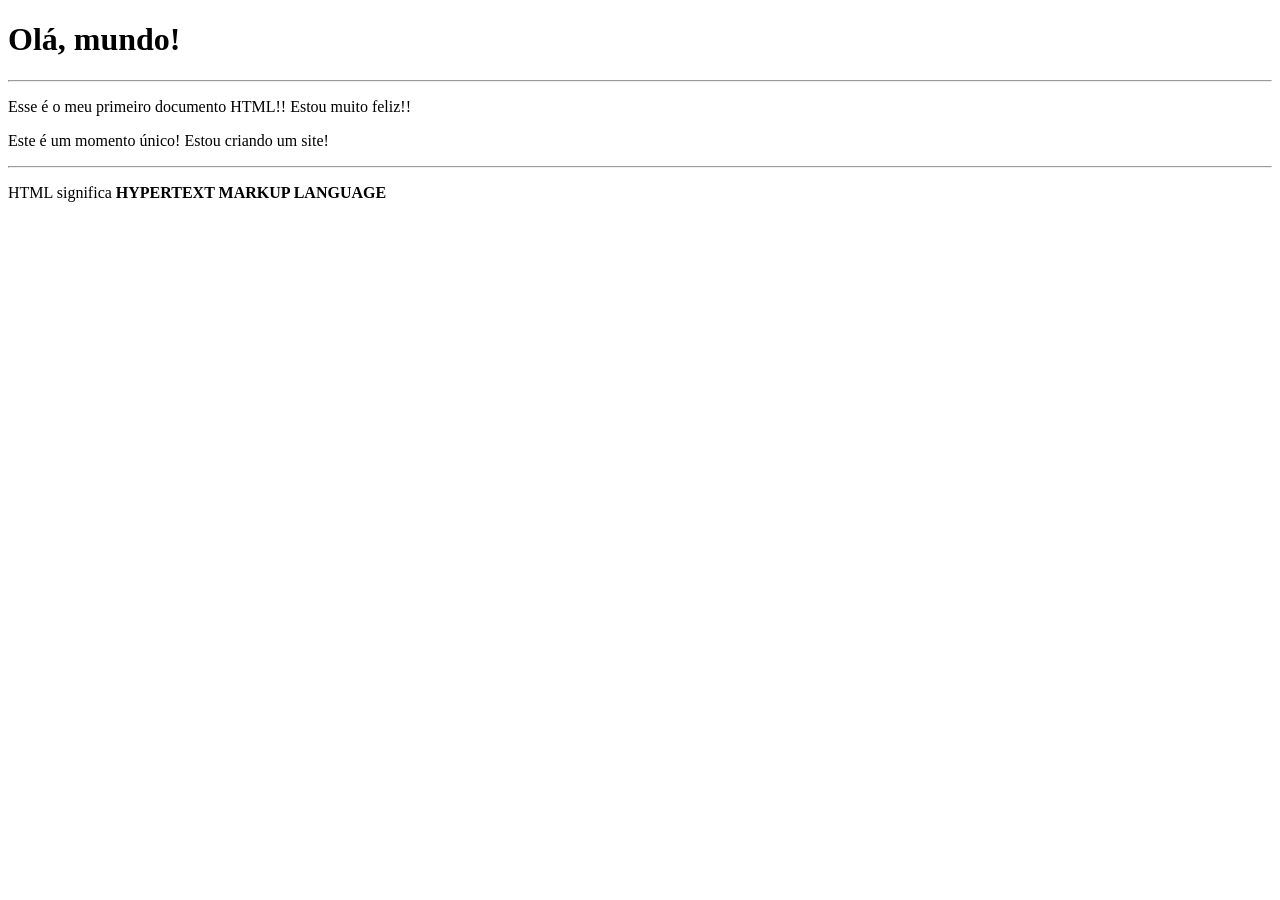
<file: exercicios_guanabara/ex001/index.html>
<!DOCTYPE html>
<html lang="pt-br">
<head>
    <meta charset="UTF-8">
    <meta name="viewport" content="width=device-width, initial-scale=1.0">
    <title>Meu primeiro exercicio</title>
</head>
<body>
    <h1>Olá, mundo!</h1>
    <hr>
    <p>Esse é o meu primeiro documento HTML!! Estou muito feliz!!</p>
    <p>Este é um momento único! Estou criando um site!</p>
    <hr>
    <p>HTML significa <b>HYPERTEXT MARKUP LANGUAGE</b></p>
</body>
</html>
</file>
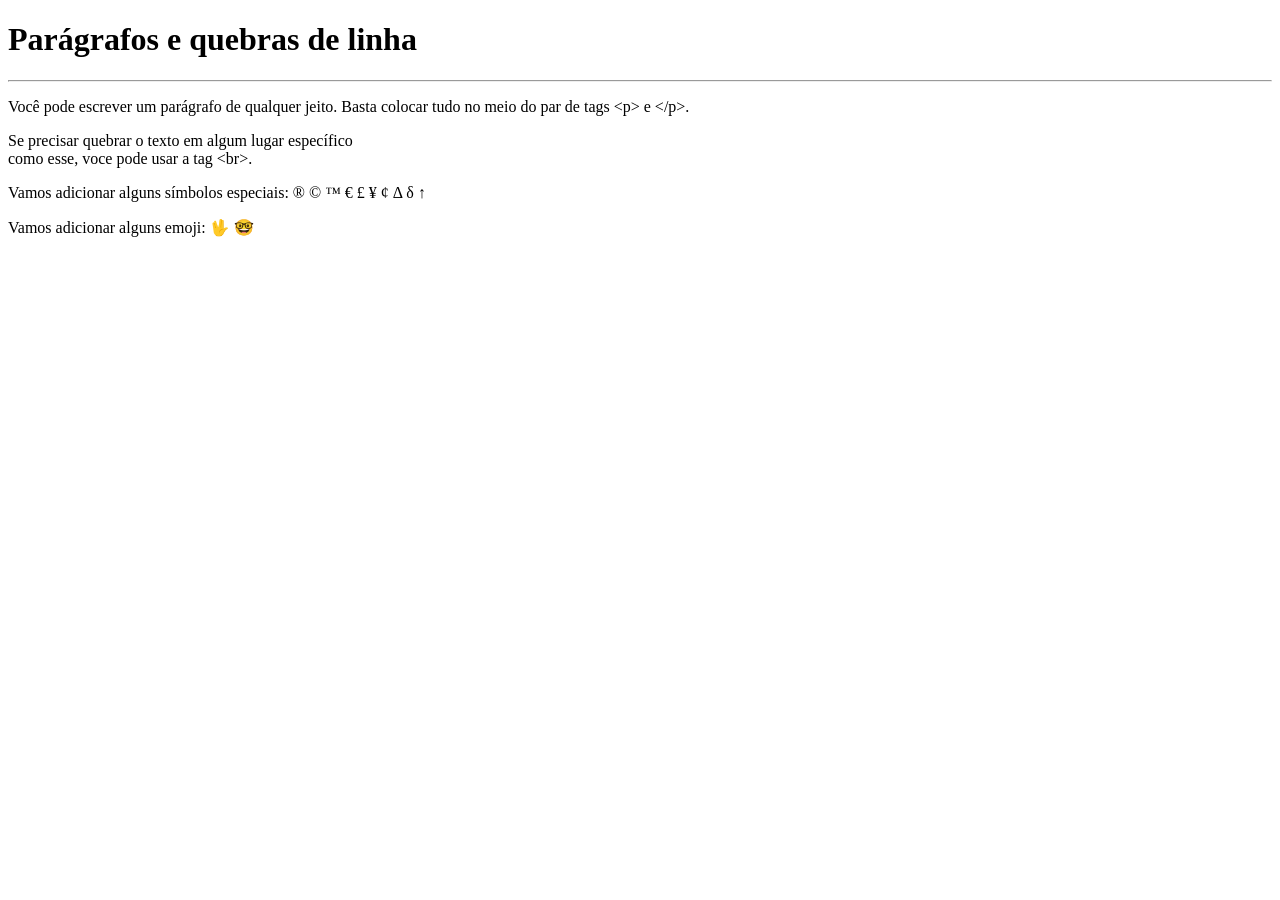
<file: exercicios_guanabara/ex002/index.html>
<!DOCTYPE html>
<html lang="pt-br">
<head>
    <meta charset="UTF-8">
    <meta name="viewport" content="width=device-width, initial-scale=1.0">
    <title>Parágrafos</title>
</head>
<body>
    <h1>Parágrafos e quebras de linha</h1>
    <hr>
    <p>Você pode escrever
        um parágrafo de 
        qualquer jeito.
        Basta colocar tudo no meio do par
        de tags &lt;p&gt; e &lt;/p&gt;.
    </p>
    <p>Se precisar quebrar
        o texto em algum lugar
        específico <br> como esse,
        voce pode usar a tag &lt;br&gt;. 
        
        <!-- LT Significa less than, gt significa greater than-->
    </p>

    <p>Vamos adicionar alguns símbolos especiais:
        &reg;       <!-- Marca registrada -->
        &copy;      <!-- Copyright -->
        &trade;     <!-- Trademark -->
        &euro;      <!-- Euro -->
        &pound;     <!-- Pound/Libra -->
        &yen;       <!-- Yene -->
        &cent;      <!-- Centavo -->
        &Delta;     <!-- Delta -->
        &delta;     <!-- delta -->
        &uarr;      <!-- Seta pra cima-->
    </p>

    <p>Vamos adicionar alguns emoji:
        &#x1F596; <!-- Emoji de Vulcan Salute -->
        &#x1F913; <!-- Emoji Nerd Face-->
    </p>
</body>
</html>
</file>
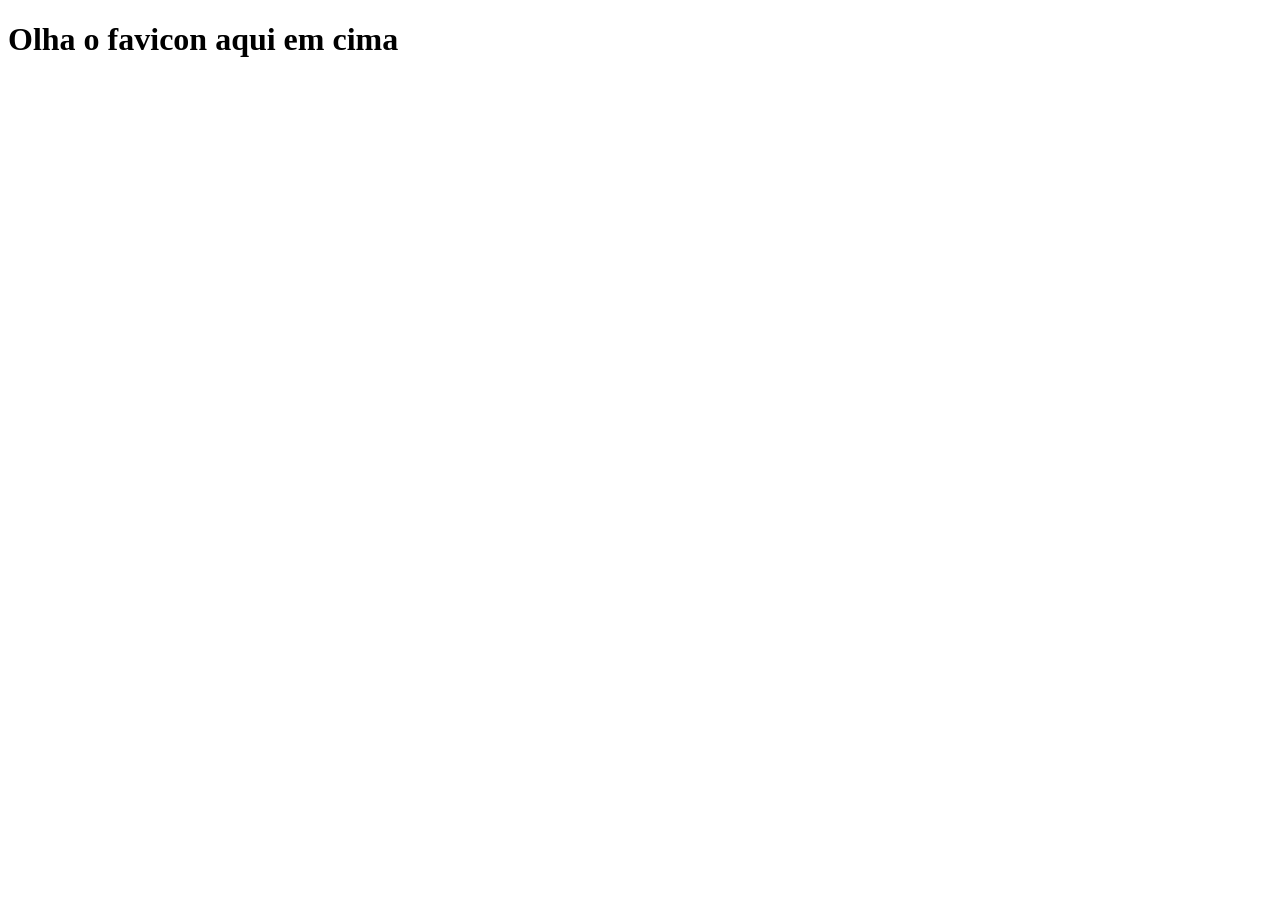
<file: exercicios_guanabara/ex004/index.html>
<!DOCTYPE html>
<html lang="pt-br">
<head>
    <meta charset="UTF-8">
    <meta name="viewport" content="width=device-width, initial-scale=1.0">

    <!-- Alterando o ícone de favorito -->
    <link rel="shortcut icon" href="imagens/icone.ico" type="image/x-icon">

    <title>Teste de Favicon</title>
</head>
<body>
    <h1>Olha o favicon aqui em cima</h1>
</body>
</html>
</file>
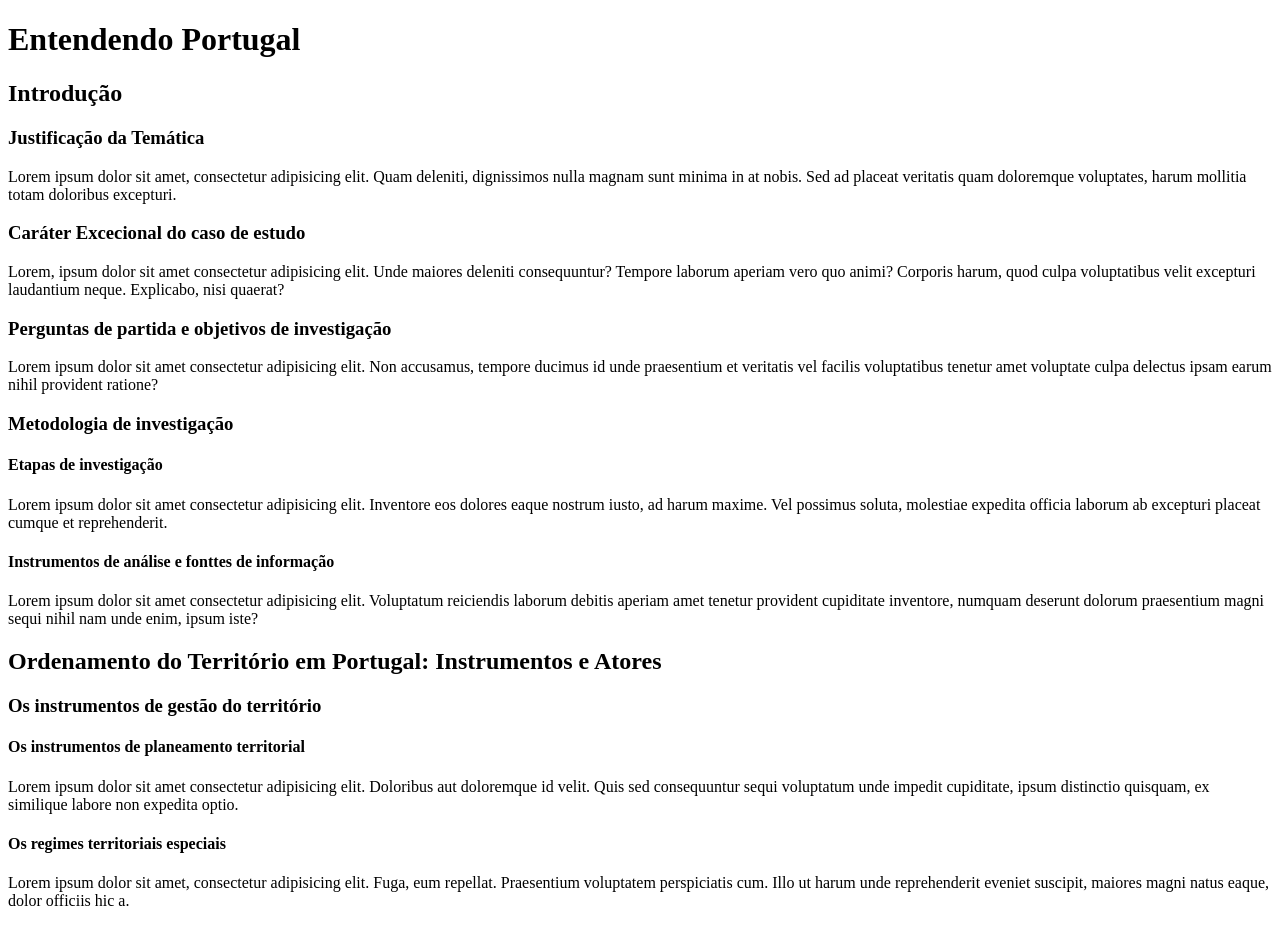
<file: exercicios_guanabara/ex006/index.html>
<!DOCTYPE html>
<html lang="pt-br">
<head>
    <meta charset="UTF-8">
    <meta name="viewport" content="width=device-width, initial-scale=1.0">
    <link rel="shortcut icon" href="favicon.ico" type="image/x-icon">
    <title>Hierarquia de Títulos</title>
</head>
<body>
    <h1>Entendendo Portugal</h1>
    <h2>Introdução</h2>
    <h3>Justificação da Temática</h3>
    <p>Lorem ipsum dolor sit amet, consectetur adipisicing elit. Quam deleniti, dignissimos nulla magnam sunt minima in at nobis. Sed ad placeat veritatis quam doloremque voluptates, harum mollitia totam doloribus excepturi.</p>
    <h3>Caráter Excecional do caso de estudo</h3>
    <p>Lorem, ipsum dolor sit amet consectetur adipisicing elit. Unde maiores deleniti consequuntur? Tempore laborum aperiam vero quo animi? Corporis harum, quod culpa voluptatibus velit excepturi laudantium neque. Explicabo, nisi quaerat?</p>
    <h3>Perguntas de partida e objetivos de investigação</h3>
    <p>Lorem ipsum dolor sit amet consectetur adipisicing elit. Non accusamus, tempore ducimus id unde praesentium et veritatis vel facilis voluptatibus tenetur amet voluptate culpa delectus ipsam earum nihil provident ratione?</p>
    <h3>Metodologia de investigação</h3>
    <h4>Etapas de investigação</h4>
    <p>Lorem ipsum dolor sit amet consectetur adipisicing elit. Inventore eos dolores eaque nostrum iusto, ad harum maxime. Vel possimus soluta, molestiae expedita officia laborum ab excepturi placeat cumque et reprehenderit.</p>
    <h4>Instrumentos de análise e fonttes de informação</h4>
    <p>Lorem ipsum dolor sit amet consectetur adipisicing elit. Voluptatum reiciendis laborum debitis aperiam amet tenetur provident cupiditate inventore, numquam deserunt dolorum praesentium magni sequi nihil nam unde enim, ipsum iste?</p>

    <h2>Ordenamento do Território em Portugal: Instrumentos e Atores</h2>
    <h3>Os instrumentos de gestão do território</h3>
    <h4>Os instrumentos de planeamento territorial</h4>
    <p>Lorem ipsum dolor sit amet consectetur adipisicing elit. Doloribus aut doloremque id velit. Quis sed consequuntur sequi voluptatum unde impedit cupiditate, ipsum distinctio quisquam, ex similique labore non expedita optio.</p>
    <h4>Os regimes territoriais especiais</h4>
    <p>Lorem ipsum dolor sit amet, consectetur adipisicing elit. Fuga, eum repellat. Praesentium voluptatem perspiciatis cum. Illo ut harum unde reprehenderit eveniet suscipit, maiores magni natus eaque, dolor officiis hic a.</p>
</body>
</html>
</file>
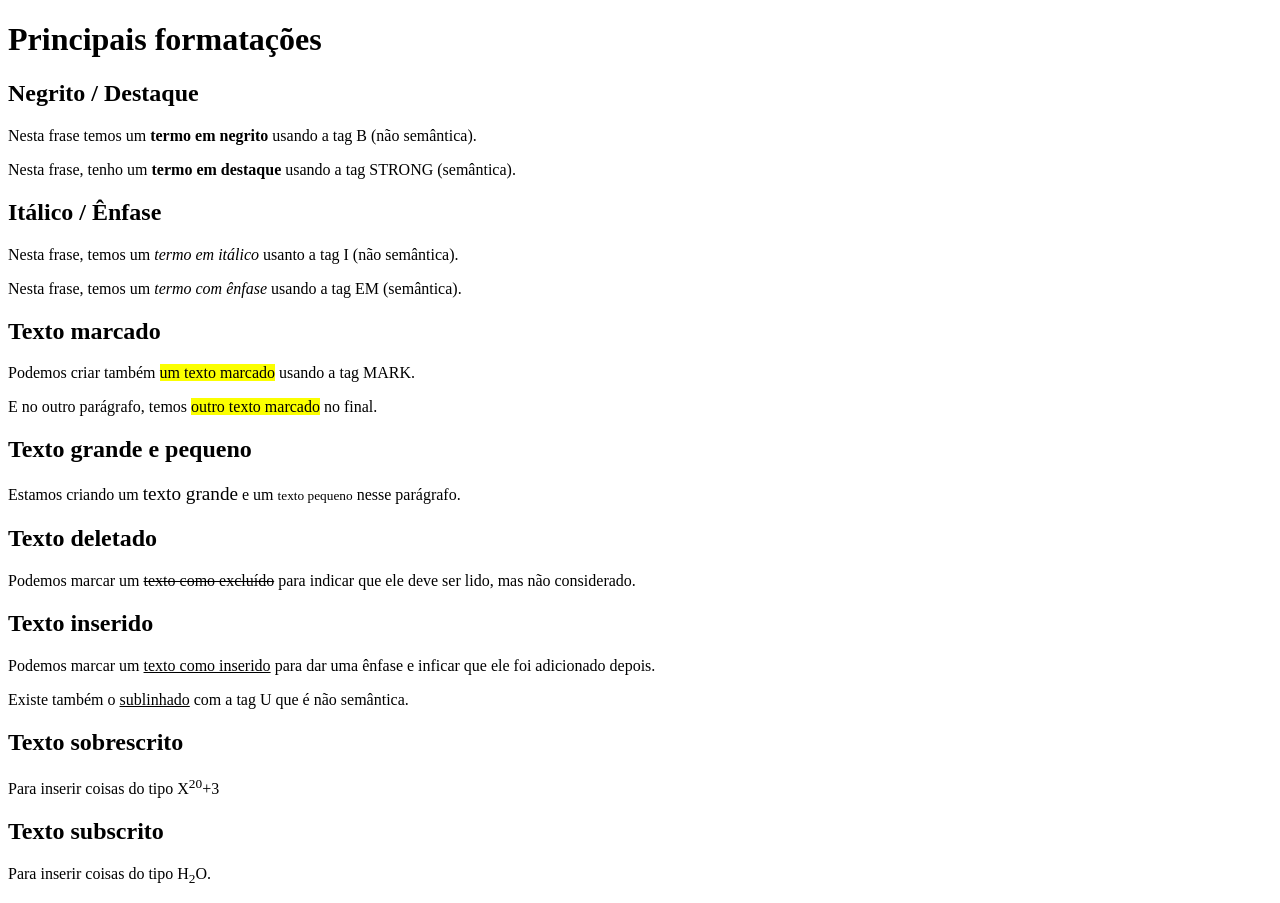
<file: exercicios_guanabara/ex008/index.html>
<!DOCTYPE html>
<html lang="pt-br">
<head>
    <meta charset="UTF-8">
    <meta name="viewport" content="width=device-width, initial-scale=1.0">
    <title>Formatação de Textos</title>

    <style>
        mark {
            background-color: rgb(251, 255, 0);
        }
    </style>
</head>
<body>
    <h1>Principais formatações</h1>
    <h2>Negrito / Destaque</h2>
    
    <!-- Frase sem semântica. -->
    <p>Nesta frase temos um <b>termo em negrito</b> usando a tag B (não semântica).</p>

    <!-- Frase com semântica. -->
    <p>Nesta frase, tenho um <strong>termo em destaque</strong> usando a tag STRONG (semântica).</p>

    <h2>Itálico / Ênfase</h2>
    <p>Nesta frase, temos um <i>termo em itálico</i> usanto a tag I (não semântica).</p>

    <p>Nesta frase, temos um <em>termo com ênfase</em> usando a tag EM (semântica).</p>

    <h2>Texto marcado</h2>
    <p>Podemos criar também <mark>um texto marcado</mark> usando a tag MARK.</p>
    <p>E no outro parágrafo, temos <mark>outro texto marcado</mark> no final.</p>

    <h2>Texto grande e pequeno</h2>
    <p>Estamos criando um <big>texto grande</big> e um <small>texto pequeno</small> nesse parágrafo.</p>

    <h2>Texto deletado</h2>
    <p>Podemos marcar um <del>texto como excluído</del> para indicar que ele deve ser lido, mas não considerado.</p>

    <h2>Texto inserido</h2>
    <!-- Esse texto possui sentido/semântica. -->
    <p>Podemos marcar um <ins>texto como inserido</ins> para dar uma ênfase e inficar que ele foi adicionado depois.</p>

    <!-- Esse texto não possui sentido/semântica, apenas forma. -->
    <p>Existe também o <u>sublinhado</u> com a tag U que é não semântica.</p>

    <h2>Texto sobrescrito</h2>
    <p>Para inserir coisas do tipo X<sup>20</sup>+3</p>

    <h2>Texto subscrito</h2>
    <p>Para inserir coisas do tipo H<sub>2</sub>O.</p>

</body>
</html>
</file>
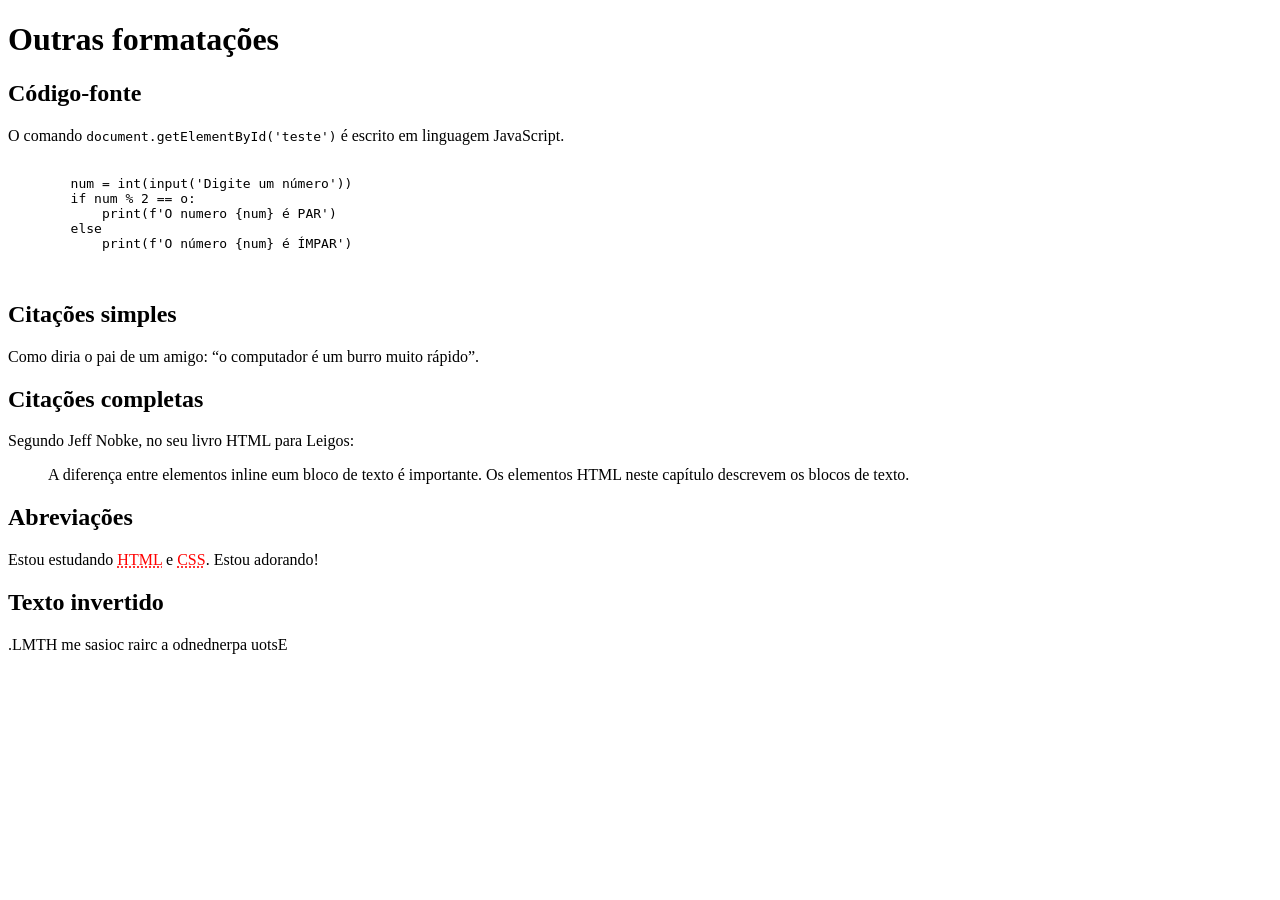
<file: exercicios_guanabara/ex008b/index.html>
<!DOCTYPE html>
<html lang="pt-br">
<head>
    <meta charset="UTF-8">
    <meta name="viewport" content="width=device-width, initial-scale=1.0">
    <title>Outras Formatações</title>

    <style>
        abbr {
            color: red;
        }
    </style>
</head>
<body>
    <h1>Outras formatações</h1>
    <h2>Código-fonte</h2>
    <p>O comando <code>document.getElementById('teste')</code> é escrito em linguagem JavaScript.</p>

    <pre>
            <code>
        num = int(input('Digite um número'))
        if num % 2 == o:
            print(f'O numero {num} é PAR')
        else
            print(f'O número {num} é ÍMPAR')
            </code>
    </pre>

    <h2>Citações simples</h2>
    <p>Como diria o pai de um amigo: <q>o computador é um burro muito rápido</q>.</p>

    <h2>Citações completas</h2>
    <p>Segundo Jeff Nobke, no seu livro HTML para Leigos:</p>
    <blockquote cite="https://www.google.com.br/books/edition/HTML_XHTML_and_CSS_All_In_One_For_Dummie/-LdlRI0fT_UC?hl=pt-BR&gbpv=1&dq=HTML&pg=PA123&printsec=frontcover">
        A diferença entre elementos inline eum bloco de texto é importante. Os elementos HTML neste capítulo descrevem os blocos de texto.
    </blockquote>

    <h2>Abreviações</h2>
    <p>Estou estudando <abbr title="HyperText Markup Language">HTML</abbr> e <abbr title="Cascading Style Sheets">CSS</abbr>. Estou adorando!</p>

    <h2>Texto invertido</h2>
    <p><bdo dir="rtl">Estou aprendendo a criar coisas em HTML.</bdo></p>
</body>
</html>
</file>
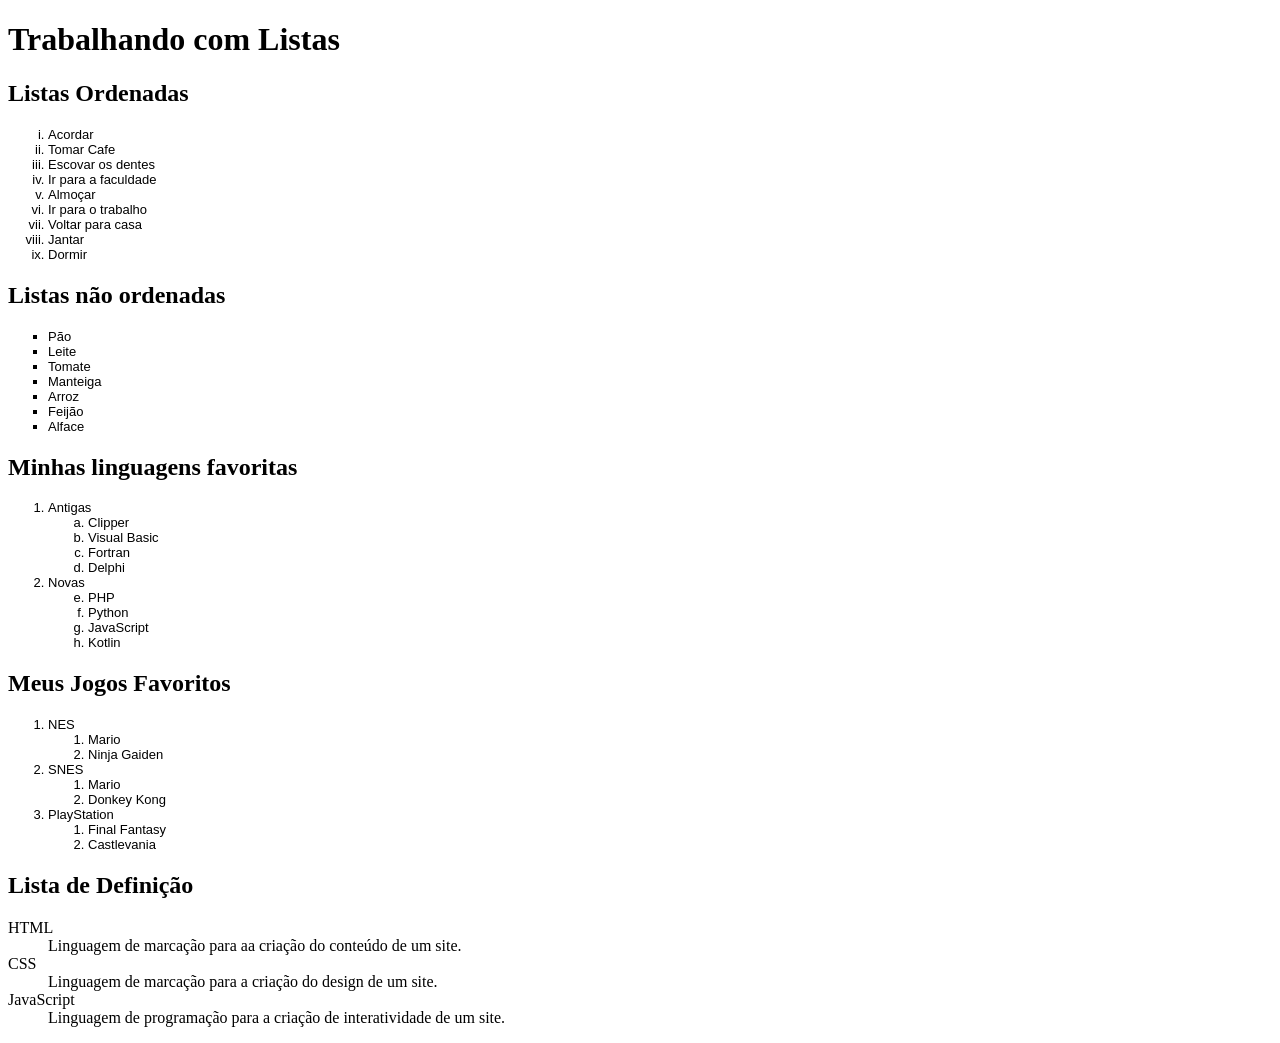
<file: exercicios_guanabara/ex009/index.html>
<!DOCTYPE html>
<html lang="pt-br">
<head>
    <meta charset="UTF-8">
    <meta name="viewport" content="width=device-width, initial-scale=1.0">
    <title>Listas</title>

    <style>
        li {
            font-family: 'Lucida Sans', 'Lucida Sans Regular', 'Lucida Grande', 'Lucida Sans Unicode', Geneva, Verdana, sans-serif;
            font-size: small;
        }
    </style>
</head>
<body>
    <h1>Trabalhando com Listas</h1>
    <h2>Listas Ordenadas</h2>

    <ol type="i">
        <li>Acordar</li>
        <li>Tomar Cafe</li>
        <li>Escovar os dentes</li>
        <li>Ir para a faculdade</li>
        <li>Almoçar</li>
        <li>Ir para o trabalho</li>
        <li>Voltar para casa</li>
        <li>Jantar</li>
        <li>Dormir</li>
    </ol>

    <h2>Listas não ordenadas</h2>
    <ul type="square">
        <li>Pão</li>
        <li>Leite</li>
        <li>Tomate</li>
        <li>Manteiga</li>
        <li>Arroz</li>
        <li>Feijão</li>
        <li>Alface</li>
    </ul>

    <h2>Minhas linguagens favoritas</h2>
    <ol>
        <li>Antigas</li>
            <ol type="a">
                <li>Clipper</li>
                <li>Visual Basic</li>
                <li>Fortran</li>
                <li>Delphi</li>
            </ol>
        <li>Novas</li>
            <ol type="a" start="5">
                <li>PHP</li>
                <li>Python</li>
                <li>JavaScript</li>
                <li>Kotlin</li>
            </ol>
    </ol>

    <h2>Meus Jogos Favoritos</h2>
    <ol>
        <li>NES</li>
            <ol>
                <li>Mario</li>
                <li>Ninja Gaiden</li>
            </ol>
        <li>SNES</li>
            <ol>
                <li>Mario</li>
                <li>Donkey Kong</li>
            </ol>
        <li>PlayStation</li>
            <ol>
                <li>Final Fantasy</li>
                <li>Castlevania</li>
            </ol>
    </ol>

    <h2>Lista de Definição</h2>
    <dl>
        <dt>HTML</dt>
        <dd>Linguagem de marcação para aa criação do conteúdo de um site.</dd>

        <dt>CSS</dt>
        <dd>Linguagem de marcação para a criação do design de um site.</dd>

        <dt>JavaScript</dt>
        <dd>Linguagem de programação para a criação de interatividade de um site.</dd>
    </dl>
</body>
</html>
</file>
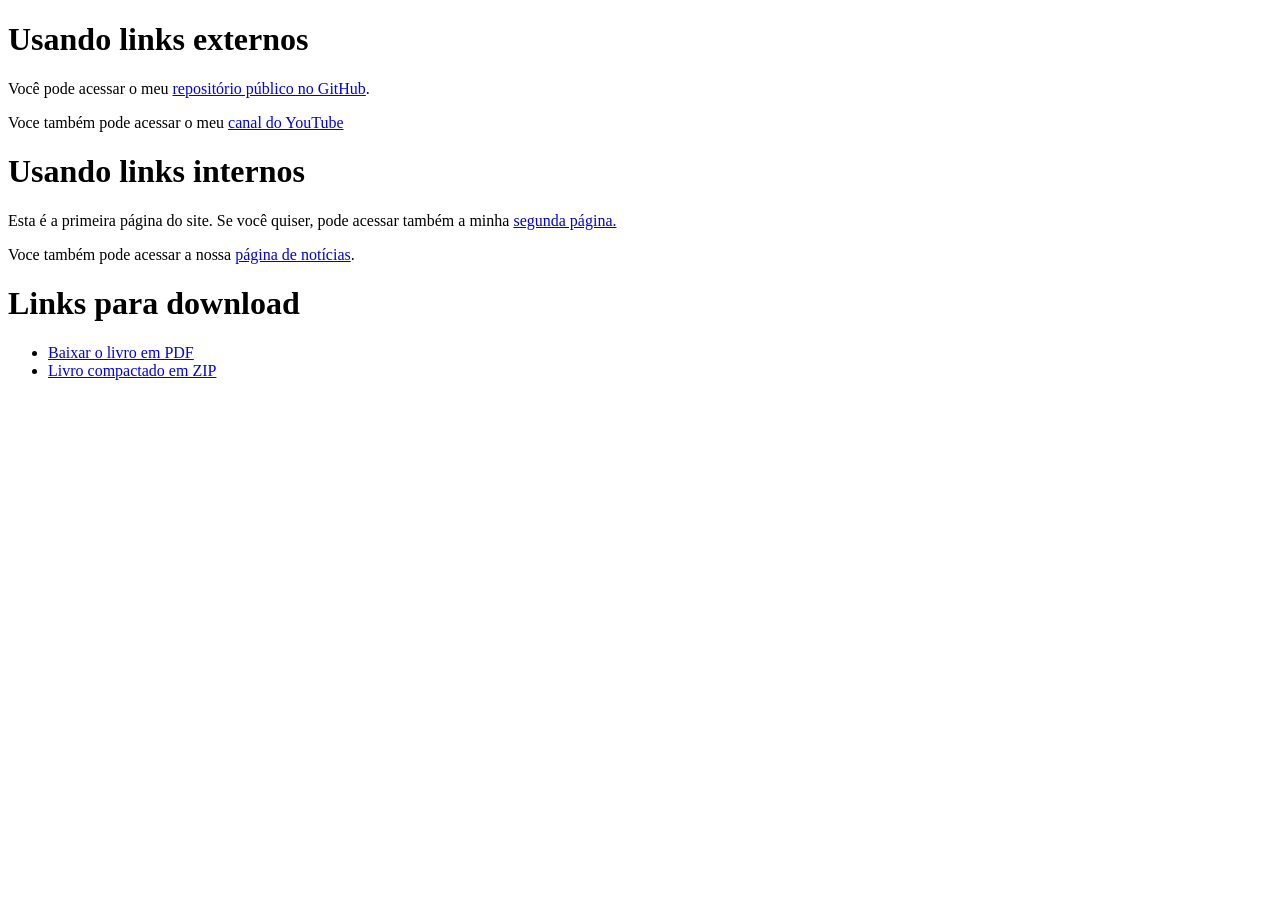
<file: exercicios_guanabara/ex010/index.html>
<!DOCTYPE html>
<html lang="pt-br">

<head>
    <meta charset="UTF-8">
    <meta name="viewport" content="width=device-width, initial-scale=1.0">
    <title>Trabalhando com Links</title>
</head>

<body>
    <h1>Usando links externos</h1>
    <p>Você pode acessar o meu <a href="https://github.com/edisoncake" target="_blank" rel="external">repositório
            público no GitHub</a>.</p>
    <p>Voce também pode acessar o meu <a href="https://youtube.com/cakedancebr" target="_blank" rel="external">canal do
            YouTube</a></p>

    <h1>Usando links internos</h1>
    <p>Esta é a primeira página do site. Se você quiser, pode acessar também a minha <a href="pag002.html" rel="next"
            target="_self">segunda página.</a></p>

    <p>Voce também pode acessar a nossa <a href="noticias/pag003.html" rel="next">página de notícias</a>.</p>

    <h1>Links para download</h1>
    <ul>
        <li><a href="livro/meulivro.pdf" download="meulivro.pdf" type="application/pdf">Baixar o livro em PDF</a></li>
        <li><a href="livro/meulivro.zip" download="meulivro.zip" type="application/zip">Livro compactado em ZIP</a></li>
    </ul>
</body>

</html>
</file>
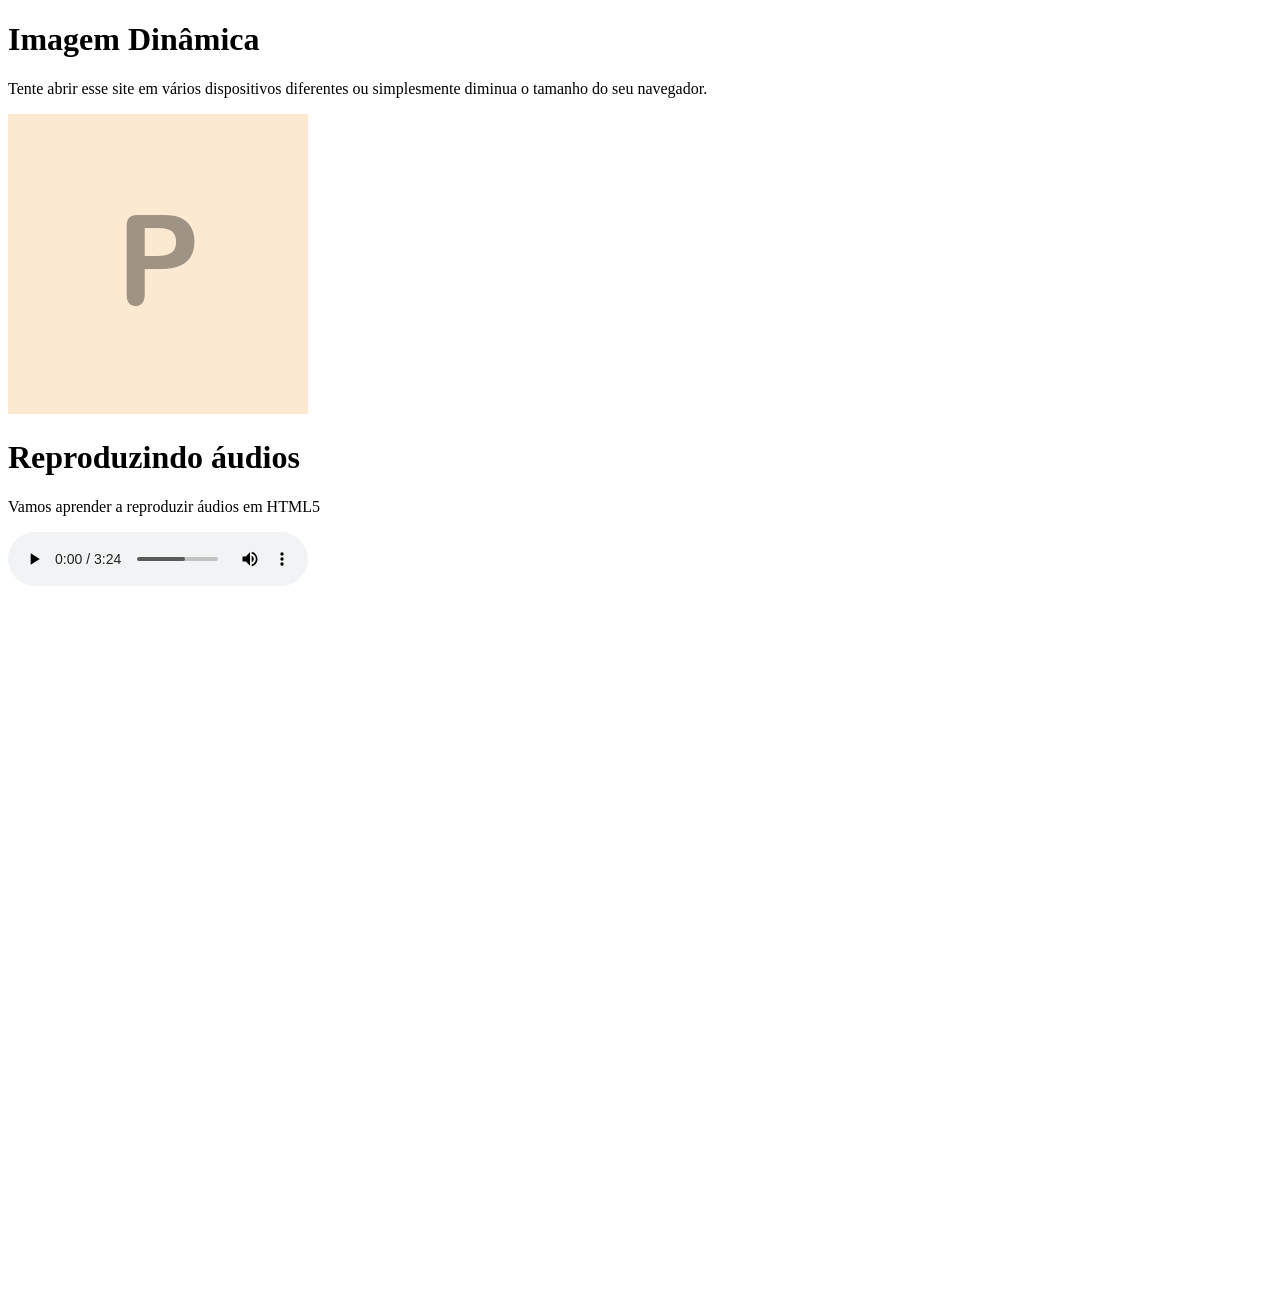
<file: exercicios_guanabara/ex011/index.html>
<!DOCTYPE html>
<html lang="pt-br">

<head>
    <meta charset="UTF-8">
    <meta name="viewport" content="width=device-width, initial-scale=1.0">
    <title> Mídias em HTML5 </title>
</head>

<body>
    <h1>Imagem Dinâmica</h1>
    <p>Tente abrir esse site em vários dispositivos diferentes ou simplesmente diminua o tamanho do seu navegador.</p>

    <picture>
        <source media="(max-width: 750px)" srcset="imagens/foto-p.png" type="image/png">
        <source media="(max-width: 1050px)" srcset="imagens/foto-m.png" type="image/png">
        <img src="imagens/foto-g.png" alt="Foto flexível">
    </picture>

    <h1>Reproduzindo áudios</h1>
    <p>Vamos aprender a reproduzir áudios em HTML5</p>

    <audio preload="metadata" autoplay controls loop>
        <source src="midia/nice-for-what.mp3" type="audio/mpeg">
    </audio>
</body>

</html>
</file>
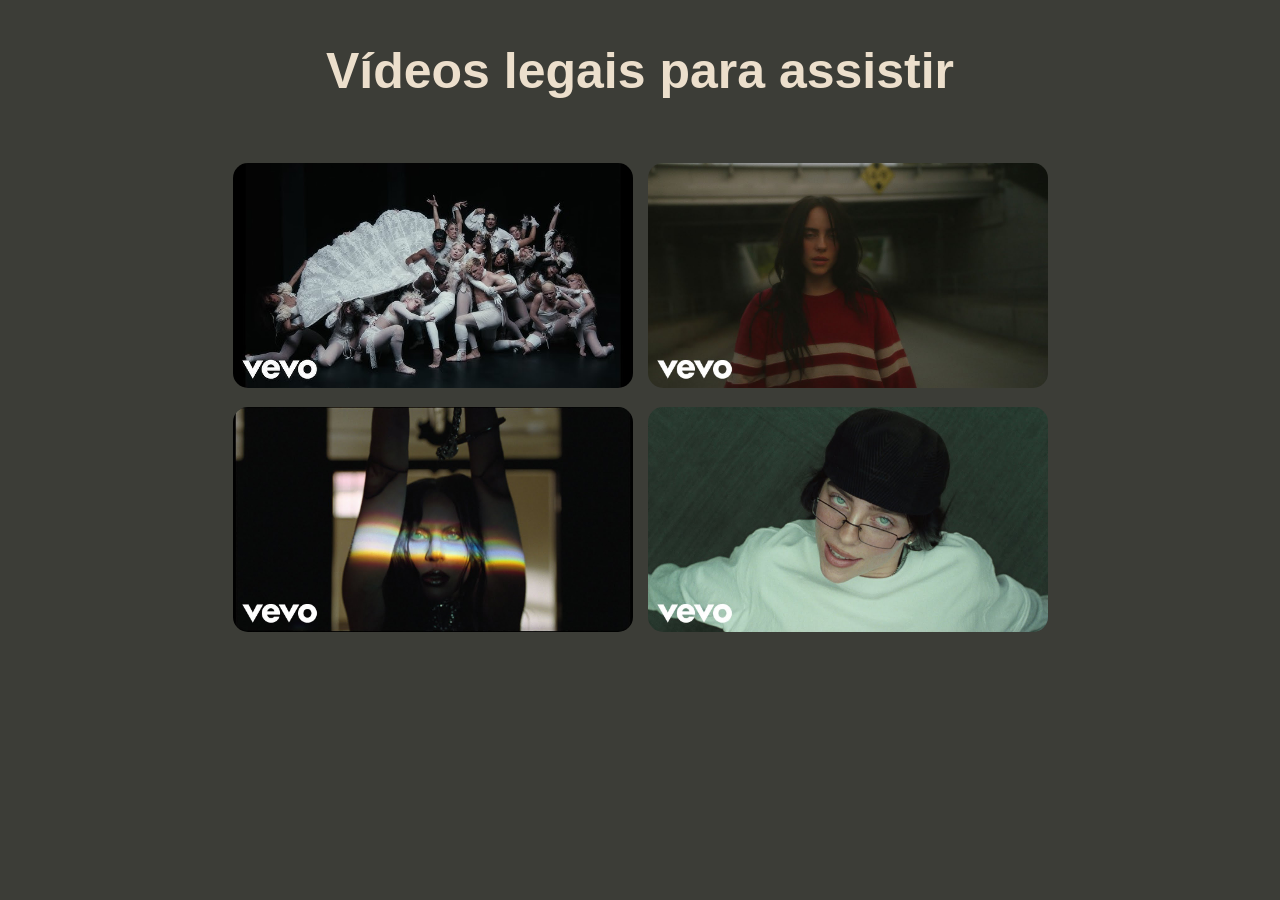
<file: exercicios_guanabara/ex012 - desafio guanabara/index.html>
<!DOCTYPE html>
<html lang="pt-br">

<head>
    <link rel="stylesheet" href="styles.css">

    <meta charset="UTF-8">
    <meta name="viewport" content="width=device-width, initial-scale=1.0">
    <title>Vídeos Legais Para Assistir</title>
</head>

<body>

    <h1>Vídeos legais para assistir</h1>

    <div class="container">
        <!-- Video 1-->
        <a href="abracadabra.html">
            <img src="imagens/thumb-abracadabra.jpg" alt="Abracadabra">
        </a>

        <!-- Video 2-->
        <a href="chihiro.html">
            <img src="imagens/thumb-chihiro.jpg" alt="Chihiro">
        </a>

        <!-- Video 3-->
        <a href="disease.html">
            <img src="imagens/thumb-disease.jpg" alt="Disease">
        </a>

        <!-- Video 4-->
        <a href="birds.html">
            <img src="imagens/thumb-birds.jpg" alt="Birds Of a Feather">
        </a>
    </div>
</body>

</html>
</file>
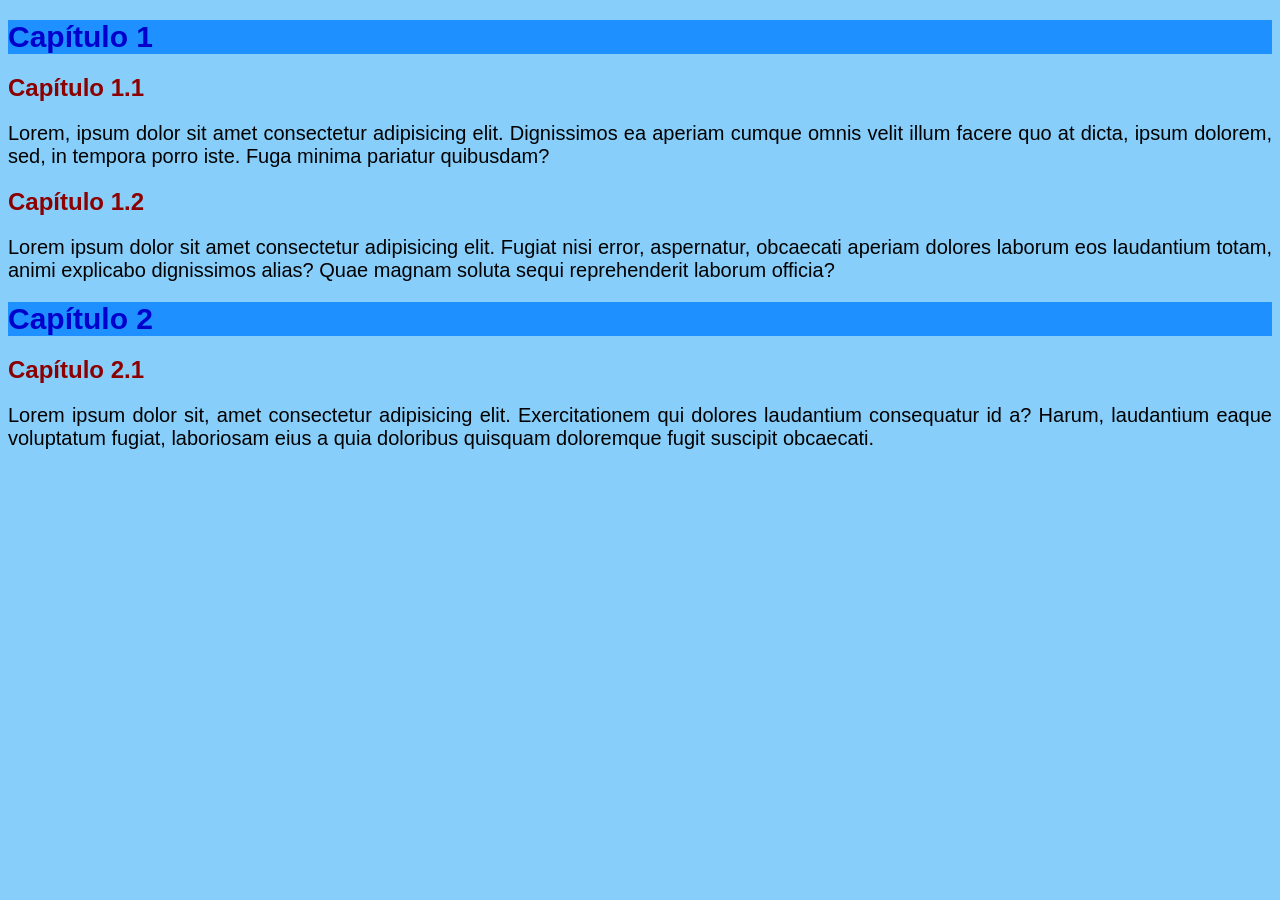
<file: exercicios_guanabara/ex013/index.html>
<!DOCTYPE html>
<html lang="pt-br">

<head>
    <meta charset="UTF-8">
    <meta name="viewport" content="width=device-width, initial-scale=1.0">
    <title>Estilos Inline</title>
</head>

<body style="background-color: lightskyblue; font-family: Arial, Helvetica, sans-serif ; font-size: 20px;">
    <h1 style="color: mediumblue; background-color: dodgerblue; font-size: 1.5em;">Capítulo 1</h1>
    <h2 style="color: darkred; font-size: 1.2em;">Capítulo 1.1</h2>
    <p style="text-align: justify;">Lorem, ipsum dolor sit amet consectetur adipisicing elit. Dignissimos ea aperiam
        cumque omnis velit illum facere
        quo at dicta, ipsum dolorem, sed, in tempora porro iste. Fuga minima pariatur quibusdam?</p>
    <h2 style="color: darkred; font-size: 1.2em;">Capítulo 1.2</h2>
    <p style="text-align: justify;">Lorem ipsum dolor sit amet consectetur adipisicing elit. Fugiat nisi error,
        aspernatur, obcaecati aperiam dolores
        laborum eos laudantium totam, animi explicabo dignissimos alias? Quae magnam soluta sequi reprehenderit laborum
        officia?</p>

    <h1 style="color: mediumblue; background-color: dodgerblue; font-size: 1.5em;">Capítulo 2</h1>
    <h2 style="color: darkred; font-size: 1.2em;">Capítulo 2.1</h2>
    <p style="text-align: justify;">Lorem ipsum dolor sit, amet consectetur adipisicing elit. Exercitationem qui dolores
        laudantium consequatur id a?
        Harum, laudantium eaque voluptatum fugiat, laboriosam eius a quia doloribus quisquam doloremque fugit suscipit
        obcaecati.</p>
</body>

</html>
</file>
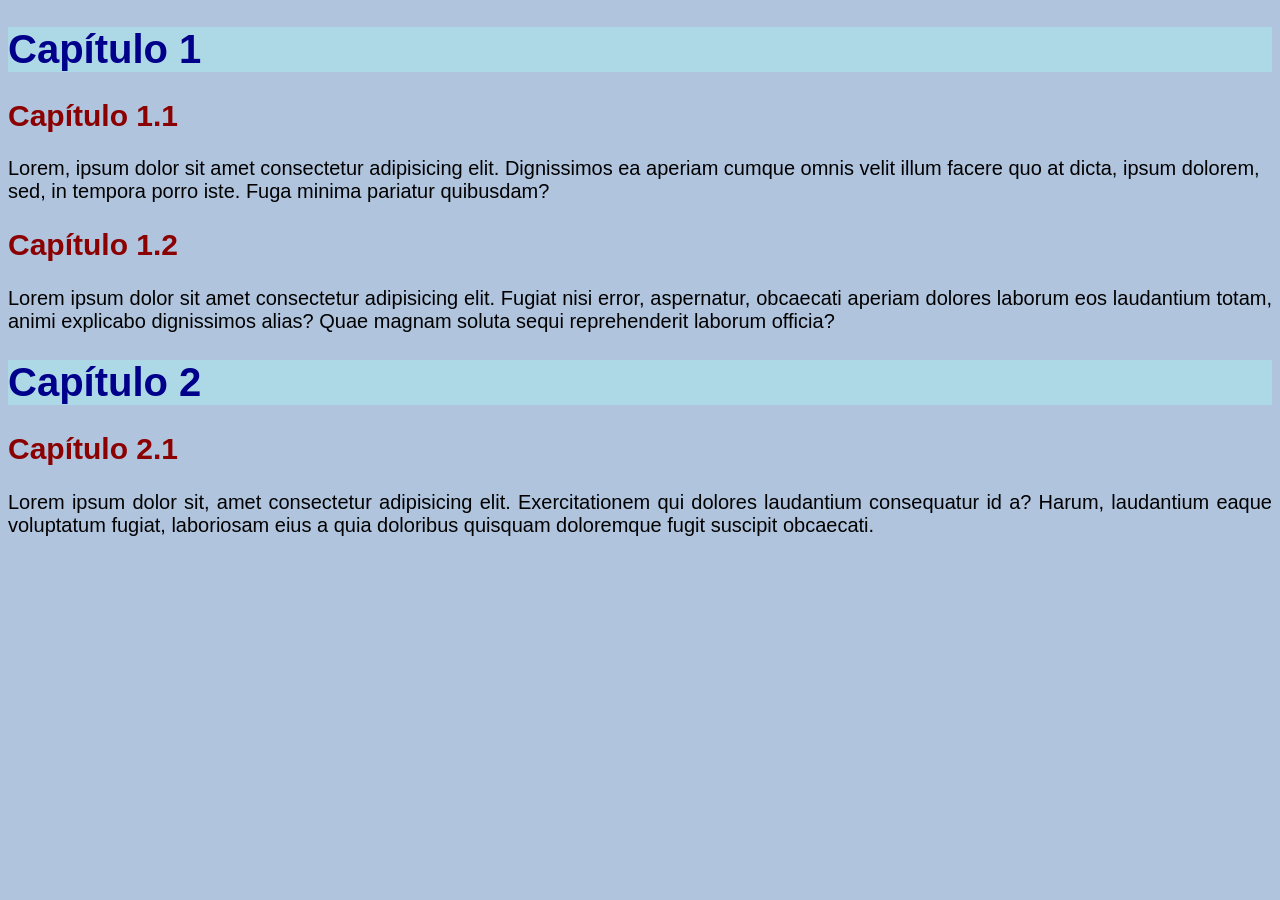
<file: exercicios_guanabara/ex014/index.html>
<!DOCTYPE html>
<html lang="pt-br">

<head>
    <meta charset="UTF-8">
    <meta name="viewport" content="width=device-width, initial-scale=1.0">
    <title>Estilos Externos</title>
    <style>
        body {
            background-color: lightsteelblue;
            font-family: Arial, Helvetica, sans-serif;
            font-size: 20px;
        }

        h1 {
            color: darkblue;
            background-color: lightblue;
        }

        h2 {
            color: darkred;
        }

        p {
            text-align: justify;
        }
    </style>
</head>

<body>
    <h1>Capítulo 1</h1>
    <h2>Capítulo 1.1</h2>
    <p">Lorem, ipsum dolor sit amet consectetur adipisicing elit. Dignissimos ea aperiam
        cumque omnis velit illum facere
        quo at dicta, ipsum dolorem, sed, in tempora porro iste. Fuga minima pariatur quibusdam?</p>
        <h2>Capítulo 1.2</h2>
        <p>Lorem ipsum dolor sit amet consectetur adipisicing elit. Fugiat nisi error,
            aspernatur, obcaecati aperiam dolores
            laborum eos laudantium totam, animi explicabo dignissimos alias? Quae magnam soluta sequi reprehenderit
            laborum
            officia?</p>

        <h1>Capítulo 2</h1>
        <h2>Capítulo 2.1</h2>
        <p>Lorem ipsum dolor sit, amet consectetur adipisicing elit. Exercitationem qui dolores
            laudantium consequatur id a?
            Harum, laudantium eaque voluptatum fugiat, laboriosam eius a quia doloribus quisquam doloremque fugit
            suscipit
            obcaecati.</p>
</body>

</html>
</file>
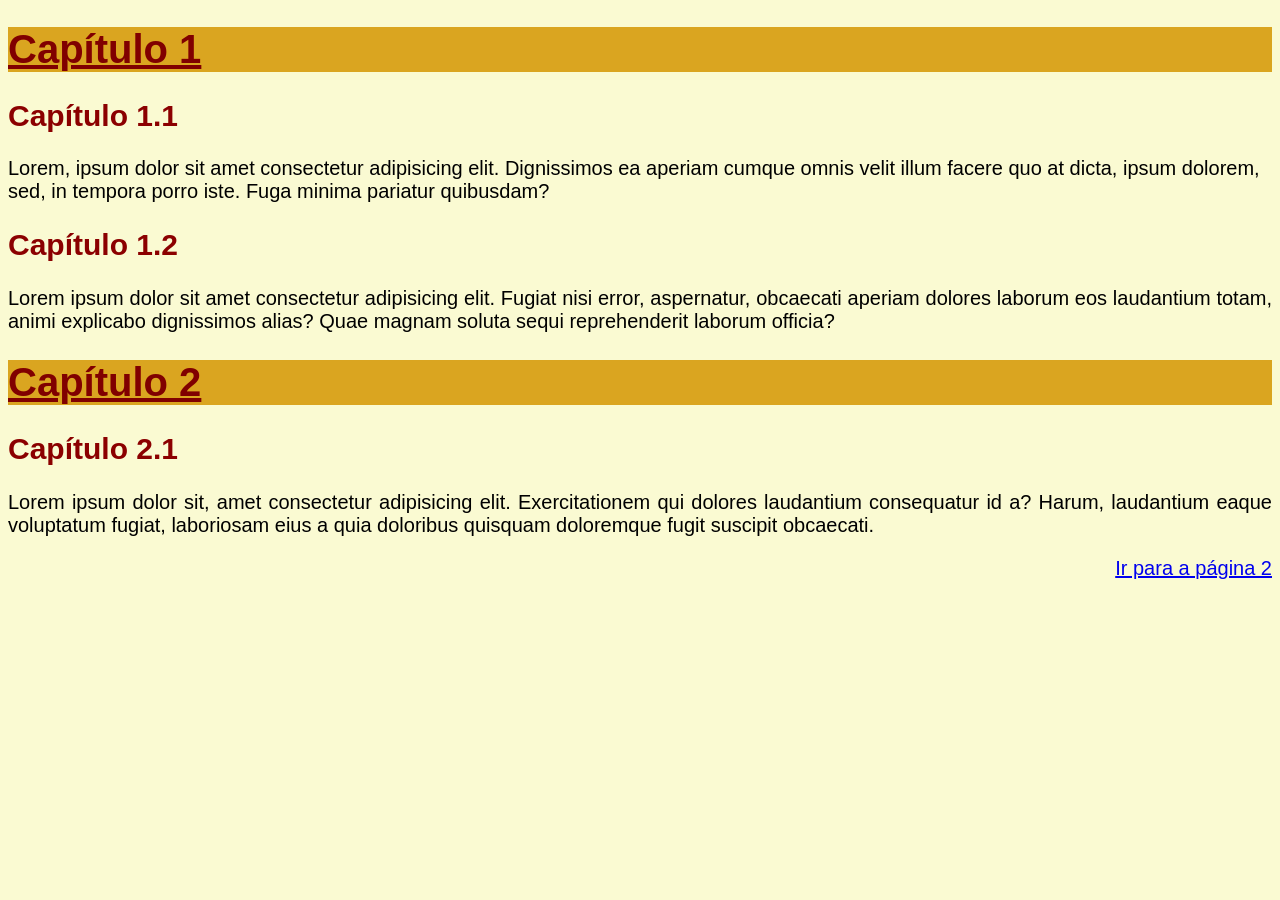
<file: exercicios_guanabara/ex015/index.html>
<!DOCTYPE html>
<html lang="pt-br">

<head>
    <meta charset="UTF-8">
    <meta name="viewport" content="width=device-width, initial-scale=1.0">
    <title>Estilos Locais / Internos</title>
    <link rel="stylesheet" href="style.css">

    <style>
        h1 {
         text-decoration: underline;
        }
    </style>
</head>

<body>
    <h1>Capítulo 1</h1>
    <h2>Capítulo 1.1</h2>
    <p">Lorem, ipsum dolor sit amet consectetur adipisicing elit. Dignissimos ea aperiam
        cumque omnis velit illum facere
        quo at dicta, ipsum dolorem, sed, in tempora porro iste. Fuga minima pariatur quibusdam?</p>
        <h2>Capítulo 1.2</h2>
        <p>Lorem ipsum dolor sit amet consectetur adipisicing elit. Fugiat nisi error,
            aspernatur, obcaecati aperiam dolores
            laborum eos laudantium totam, animi explicabo dignissimos alias? Quae magnam soluta sequi reprehenderit
            laborum
            officia?</p>

        <h1>Capítulo 2</h1>
        <h2>Capítulo 2.1</h2>
        <p>Lorem ipsum dolor sit, amet consectetur adipisicing elit. Exercitationem qui dolores
            laudantium consequatur id a?
            Harum, laudantium eaque voluptatum fugiat, laboriosam eius a quia doloribus quisquam doloremque fugit
            suscipit
            obcaecati.</p>

        <p style="text-align: right;"><a href="pagina02.html" target="_self">Ir para a página 2</a></p>
</body>

</html>
</file>
<file: exercicios_guanabara/ex012 - desafio guanabara/styles.css>
* {
    font-family: 'Segoe UI', sans-serif;
    background-color: #3C3D37;
    color: #ECDFCC;
}

body {
    display: grid;
    justify-content: center;
    align-items: center;
    gap: 15px;
}

body a {
    text-align: center;
    text-decoration: none;
}

body h1 {
    text-align: center;
    font-size: 50px;
}

.container {
    padding: 15px;
    display: grid;
    grid-template-columns: repeat(2, 1fr);
    gap: 15px;
    justify-content: center;
}

img {
    max-width: 400px;
    border-radius: 15px;
}

video {
    max-width: 600px;
    border-radius: 15px;
}
</file>
<file: exercicios_guanabara/ex015/style.css>
@charset "UTF-8";

body {
    background-color: lightgoldenrodyellow;
    font-family: Arial, Helvetica, sans-serif;
    font-size: 20px;
}

h1 {
    color: maroon;
    background-color: goldenrod;
}

h2 {
    color: darkred;
}

p {
    text-align: justify;
}
</file>
